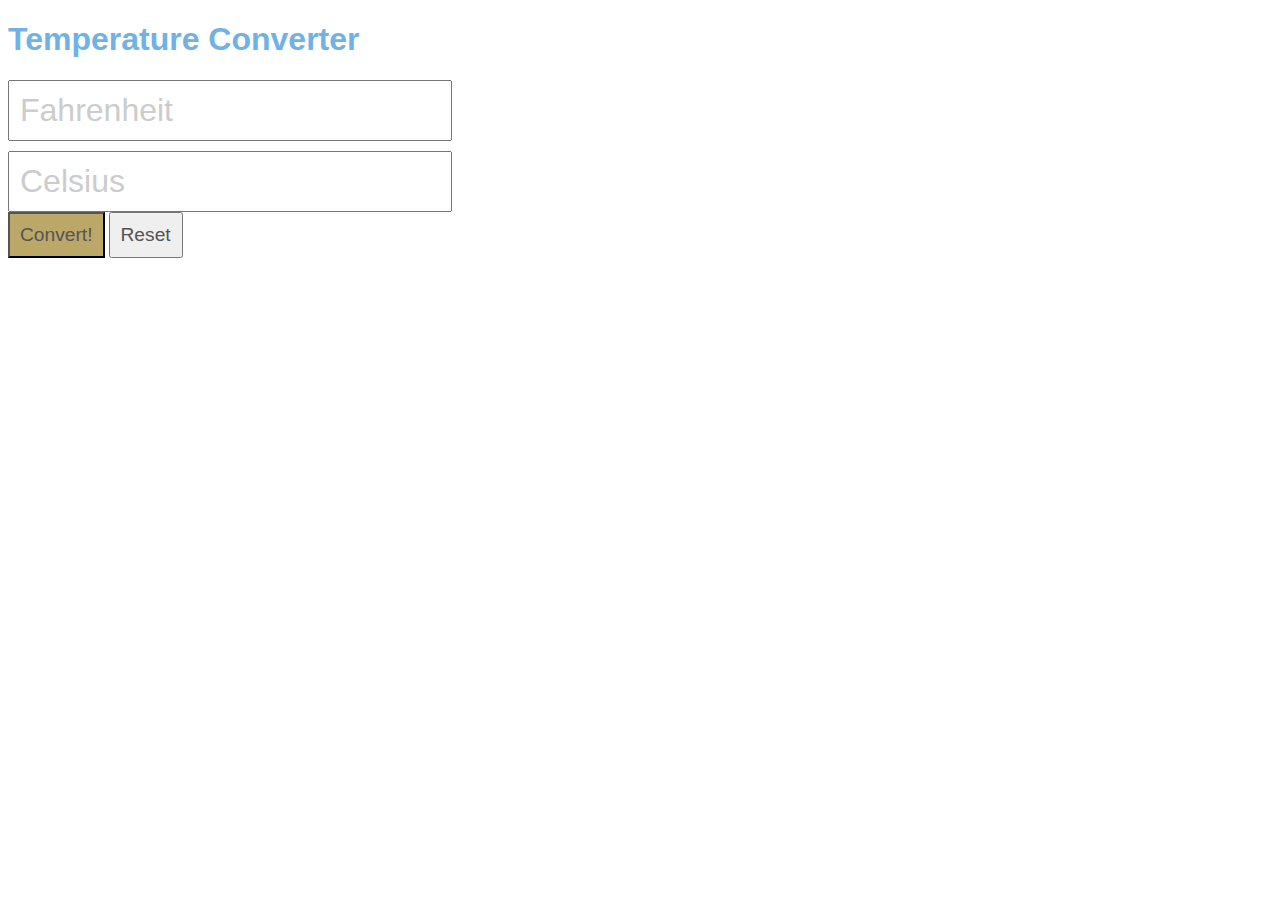
<file: 3rd_task/index.html>
<!DOCTYPE html>
<!--[if lt IE 7]>      <html class="no-js lt-ie9 lt-ie8 lt-ie7"> <![endif]-->
<!--[if IE 7]>         <html class="no-js lt-ie9 lt-ie8"> <![endif]-->
<!--[if IE 8]>         <html class="no-js lt-ie9"> <![endif]-->
<!--[if gt IE 8]>      <html class="no-js"> <!--<![endif]-->
<html>
    <head>
        <meta charset="utf-8">
        <meta http-equiv="X-UA-Compatible" content="IE=edge">
        <title>Temperature Converter</title>
        <meta name="description" content="">
        <meta name="viewport" content="width=device-width, initial-scale=1">
        <link rel="stylesheet" href="style.css">
    </head>
    <body>
        <!--[if lt IE 7]>
            <p class="browsehappy">You are using an <strong>outdated</strong> browser. Please <a href="#">upgrade your browser</a> to improve your experience.</p>
        <![endif]-->
        <h1>Temperature Converter</h1>

        <input type="text" id="fahrenheit" placeholder="Fahrenheit" name="f" value="" />

        <input type="text" id="celsius" placeholder="Celsius" name="c" value="" />

        <button id="convert">Convert!</button>
        <button id="clear">Reset</button>



        <script src="app.js" async defer></script>
    </body>
</html>
</file>
<file: 3rd_task/style.css>
#convert {
  background-color: #bba768;
}
#convert:hover {
  background-color: #bcc768;
}
h1 {
  font-family: sans-serif;
  color: #70b2e5;
}
input {
  display: block;
  padding: 10px;
  margin-top: 10px;
  font-size: 2em;
  color: #f4a55a;
  font-family: cursive, sans-serif;
}
::-webkit-input-placeholder {
   color: #ccc;
}
:-moz-placeholder { /* Firefox 18- */
   color: #ccc;
}
::-moz-placeholder {  /* Firefox 19+ */
   color: #ccc;
}
:-ms-input-placeholder {
   color: #ccc;
}
button {
  padding: 10px;
  font-size: 1.2em;
  color: #545454;
}
</file>
